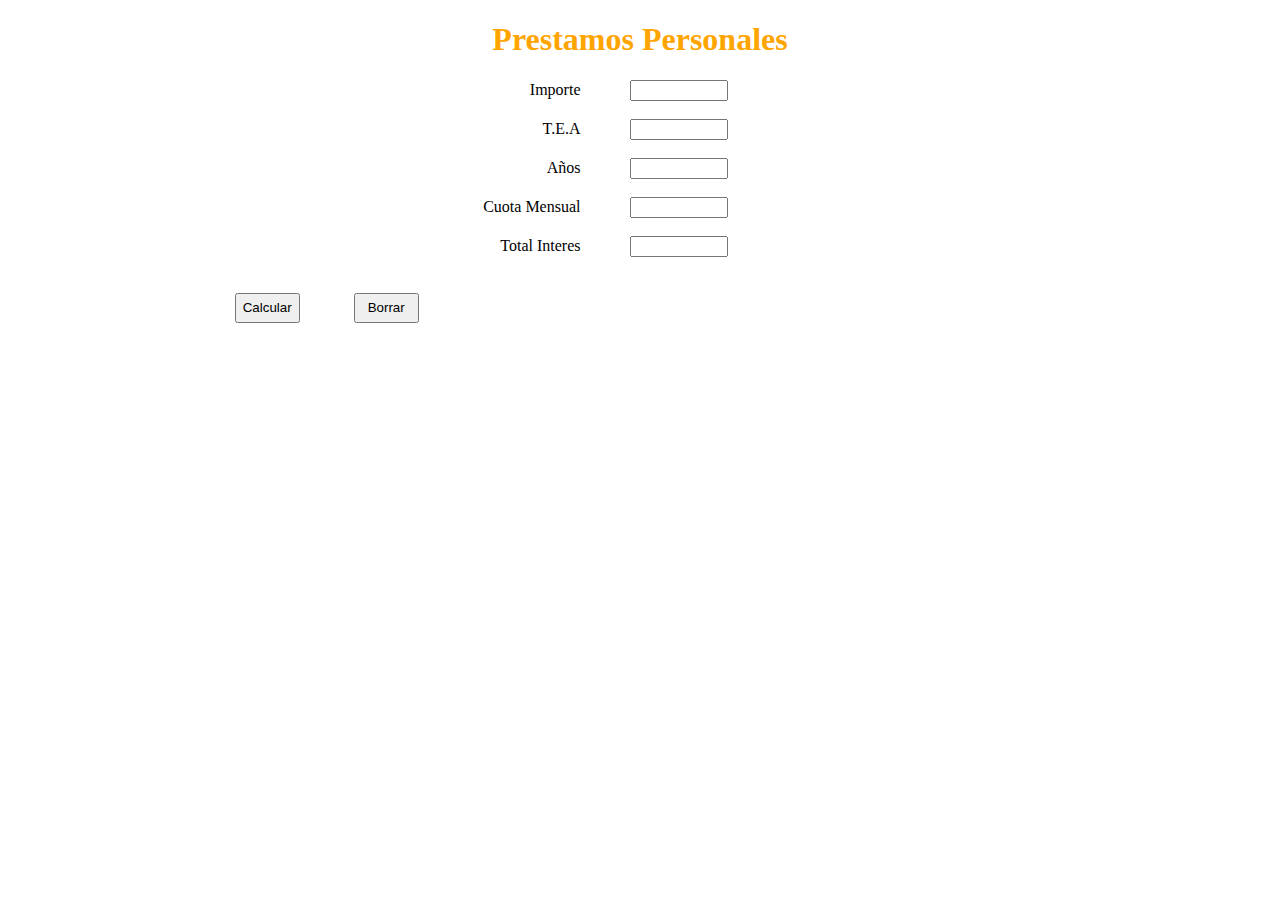
<file: Semana3/target/Semana3-1.0-SNAPSHOT/index.html>
<!DOCTYPE html>
<html lang="es">
<head>
    <meta charset="UTF-8">
    <meta http-equiv="X-UA-Compatible" content="IE=edge">
    <meta name="viewport" content="width=device-width, initial-scale=1">
    <title>Simulador de prestamos</title>
    <link href="style/style.css" rel="stylesheet" type="text/css">
</head>
<body>
    <center>
    <h1>Prestamos Personales</h1></center>
    <form>
    Importe<input name="importe"><br><br>
    T.E.A<input name="tea" ><br><br>
    Años<input name="anios"><br><br>
    Cuota Mensual<input name="cuota_mensual"><br><br>
    Total Interes<input name="total_interes"><br><br>
    <br>

    <input class="calcular" type="submit" value="Calcular">
    <input class="borrar" type="reset" value="Borrar">
</form>

</body>
</html>
</file>
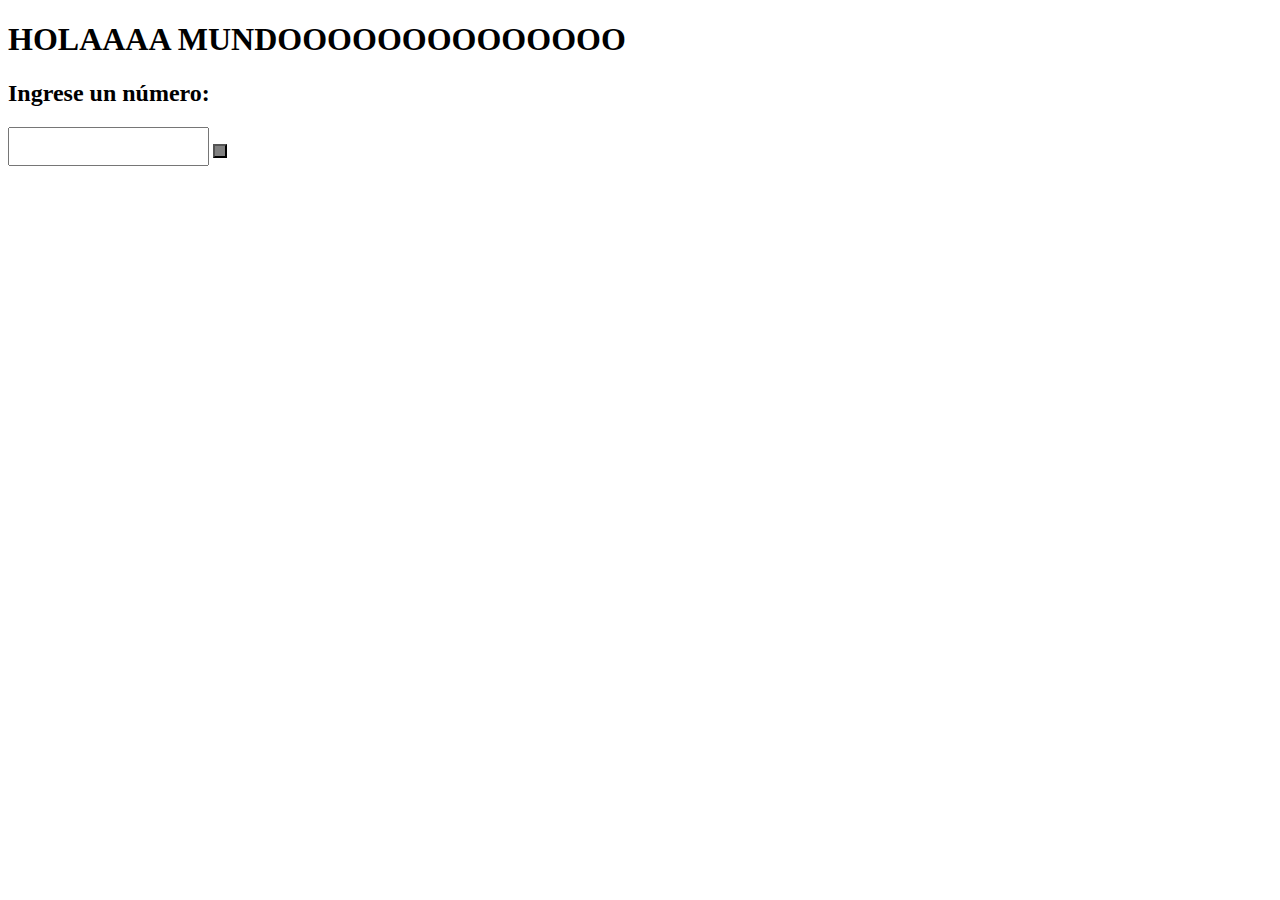
<file: API/demo/target/classes/templates/index.html>
<!DOCTYPE html>
<html lang="en">
<head>
    <meta charset="UTF-8">
    <meta name="viewport" content="width=device-width, initial-scale=1.0">
    <title>Prueba</title>
</head>
<body>
    <h1>HOLAAAA MUNDOOOOOOOOOOOOOO</h1>
    <form>
        <h2>Ingrese un número: </h2>
        <input type="number" style="padding: 10px;">
        <button type="submit" style="padding: 5px; background: grey;"></button>
    </form>
</body>
</html>
</file>
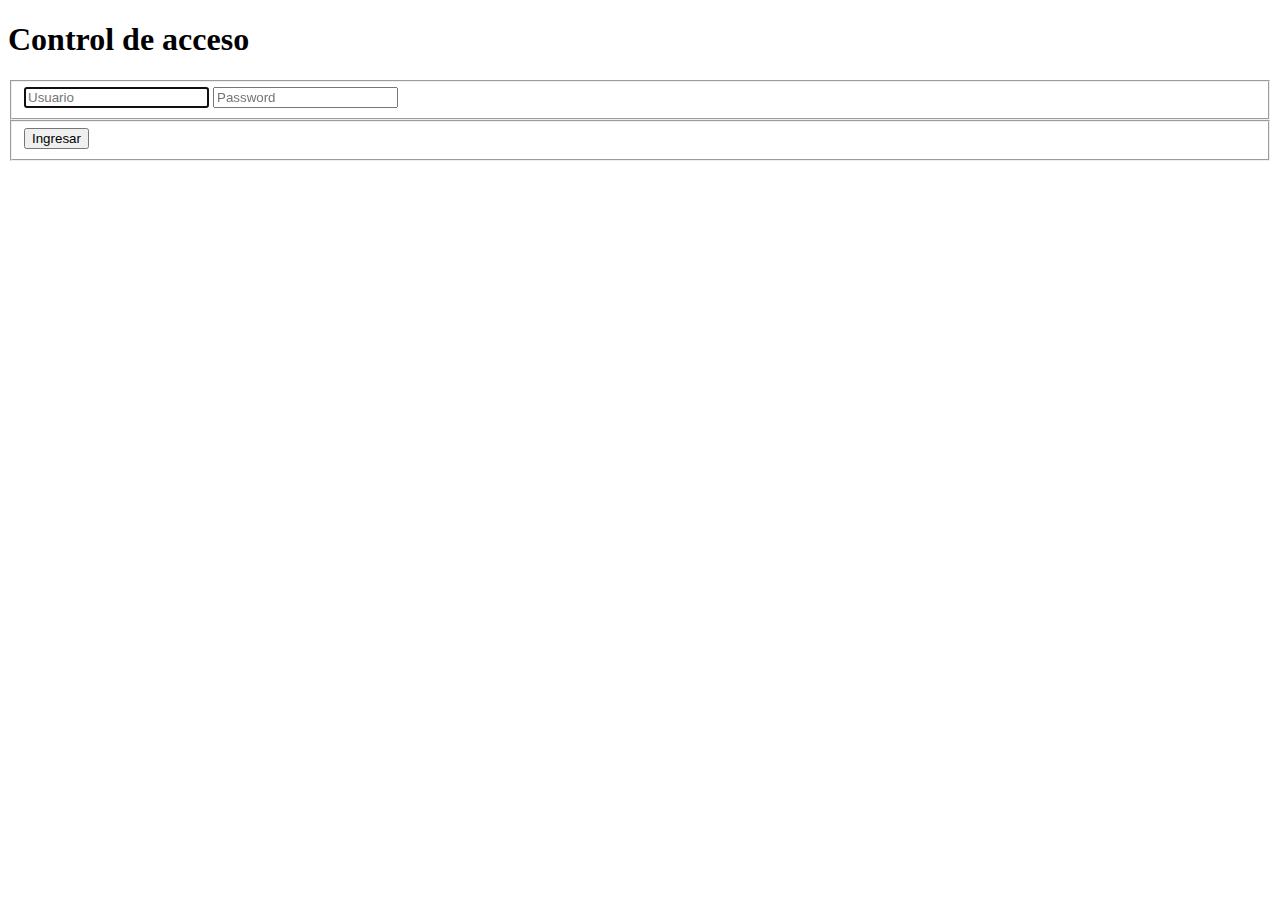
<file: Semana3/target/Semana3-1.0-SNAPSHOT/login.html>
<!DOCTYPE html>
<html>
    <head>
        <meta http-equiv="Content-Type" content="text/html; charset=UTF-8">
        <title>JSP Page</title>
    </head>
    <body>
<form id="login" action="validar.jsp" method="post">
  <h1>Control de acceso</h1>
  <fieldset id="inputs">
    <input name="username" type="text" placeholder="Usuario" autofocus required>
    <input name="password" type="password" placeholder="Password" required>
  </fieldset>
  <fieldset id="actions">
    <input type="submit" id="submit" value="Ingresar">
  </fieldset>
</form>
    </body>
</html>
</file>
<file: Semana3/target/Semana3-1.0-SNAPSHOT/style/style.css>
body {
    text-align: end;
}

h1{
    color: orange;
}

form{
    margin-right: 43%;
}

input {
    height: 15px;
    width: 90px;
    margin-left: 50px;
}

p {
    margin-bottom: 20px;
}


.borrar {
    height: 30px;
    width: 65px;
    margin-right: 43%;
}


.calcular {
    height: 30px;
    width: 65px;
}
</file>
